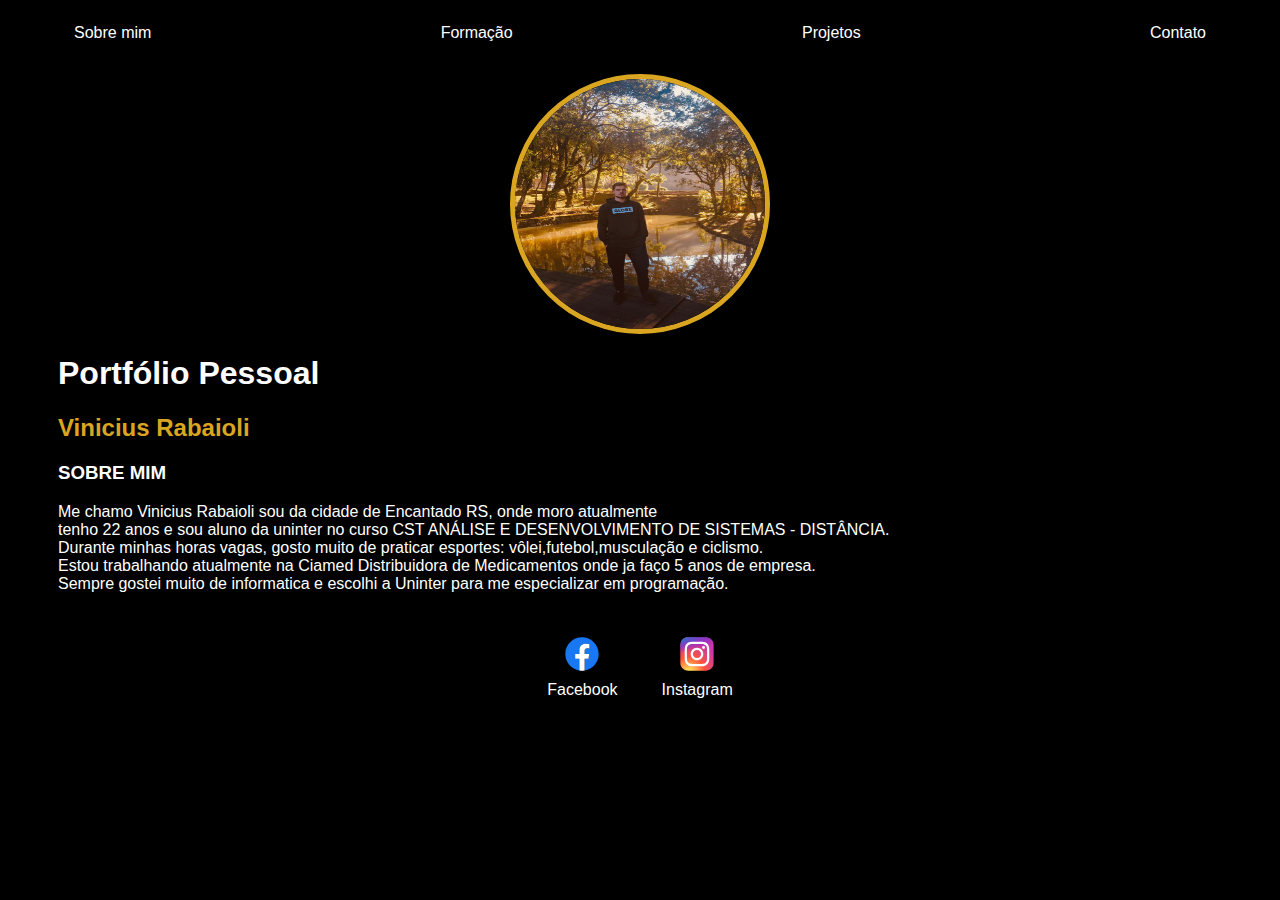
<file: index.html>
<html lang="en">
<head>
    <meta charset="UTF-8">
    <meta name="viewport" content="width=device-width, initial-scale=1.0">
    <title>Document</title>
    <link rel="stylesheet" href="index.css">
</head>
<body>
    <div class="container">
        <nav>
            <ul>
                <li>
                    <a href="index.html">Sobre mim</a>
                </li> <li>
                    <a href="Formação.html">Formação</a>
                </li> <li>
                    <a href="Projetos.html">Projetos</a>
                </li> <li>
                    <a href="Contatos.html">Contato</a>
                </li>
            </ul>
        </nav>
        <header>
            <div class="center">
                <img src="./img/fotoeu.jpeg"></img>
            </div>
            <h1>Portfólio Pessoal</h1>
                <h2>Vinicius Rabaioli</h2>
        </header>
        <main>
            <section>
                <h3>SOBRE MIM</h3>
                <p>
                   Me chamo Vinicius Rabaioli sou da cidade de Encantado RS, onde moro atualmente <BR> 
                   tenho 22 anos e sou aluno da uninter no curso CST ANÁLISE E DESENVOLVIMENTO DE SISTEMAS - DISTÂNCIA. <br>
                   Durante minhas horas vagas, gosto muito de praticar esportes: vôlei,futebol,musculação e ciclismo. <br>
                   Estou trabalhando atualmente na Ciamed Distribuidora de Medicamentos onde ja faço 5 anos de empresa. <br>
                   Sempre gostei muito de informatica e escolhi a Uninter para me especializar em programação. 
    
                </p>
            </section>
        </main>
        <footer>
            <a href="https://www.facebook.com/people/Vinicius-Rabaioli/pfbid03hQetQexnDr7mV55cBGCZRHZh1CX83eKimXQbZagpx2SEcyotTRRnGUdQmizUmtgl/?mibextid=2JQ9oc" target="_blank" rel="noopener noreferrer">
                <img src="./img/Facebook-f_Logo-Blue-Logo.wine.svg" alt="">
                <p>Facebook</p>
    
            </a> 
            <a href="https://www.instagram.com/vinicius_rabaioli/?igshid=NGVhN2U2NjQ0Yg%3D%3D&utm_source=qr" target="_blank" rel="noopener noreferrer">
                <img src="./img/Instagram-Logo.wine.svg" alt="">
                <p>Instagram</p>
                
            </a>
        </footer>
    </div>
   
</body>
</html>
</file>
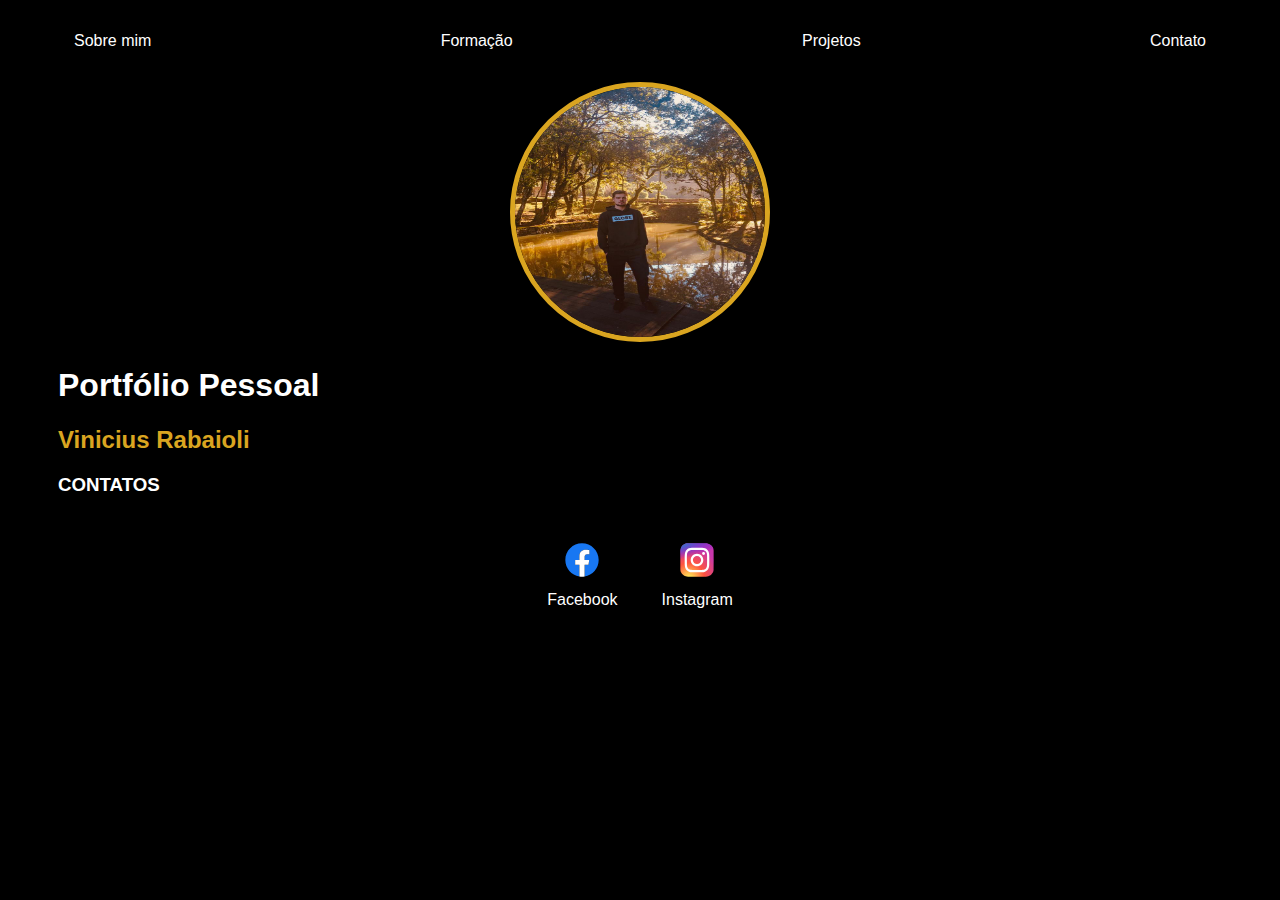
<file: Contatos.html>
<!DOCTYPE html>
<html lang="en">
<head>
    <meta charset="UTF-8">
    <meta name="viewport" content="width=device-width, initial-scale=1.0">
    <title>Document</title>
    <link rel="stylesheet" href="index.css">
</head>
<body>
    <div class="container">
        <nav>
            <ul>
                <li>
                    <a href="index.html">Sobre mim</a>
                </li> <li>
                    <a href="Formação.html">Formação</a>
                </li> <li>
                    <a href="Projetos.html">Projetos</a>
                </li> <li>
                    <a href="Contatos.html">Contato</a>
                </li>
            </ul>
        </nav>
        <header>
            <div class="center">
                <img src="./img/fotoeu.jpeg"></img>
            </div>
            <h1>Portfólio Pessoal</h1>
                <h2>Vinicius Rabaioli</h2>
        </header>
        <main>
            <section>
                <h3>CONTATOS</h3>
                <p>
                   
                </p>
            </section>
        </main>
        <footer>
            <a href="https://www.facebook.com/people/Vinicius-Rabaioli/pfbid03hQetQexnDr7mV55cBGCZRHZh1CX83eKimXQbZagpx2SEcyotTRRnGUdQmizUmtgl/?mibextid=2JQ9oc" target="_blank" rel="noopener noreferrer">
                <img src="./img/Facebook-f_Logo-Blue-Logo.wine.svg" alt="">
                <p>Facebook</p>
    
            </a> 
            <a href="https://www.instagram.com/vinicius_rabaioli/?igshid=NGVhN2U2NjQ0Yg%3D%3D&utm_source=qr" target="_blank" rel="noopener noreferrer">
                <img src="./img/Instagram-Logo.wine.svg" alt="">
                <p>Instagram</p>
                
            </a>
        </footer>
    </div>
   
</body>
</html>
</file>
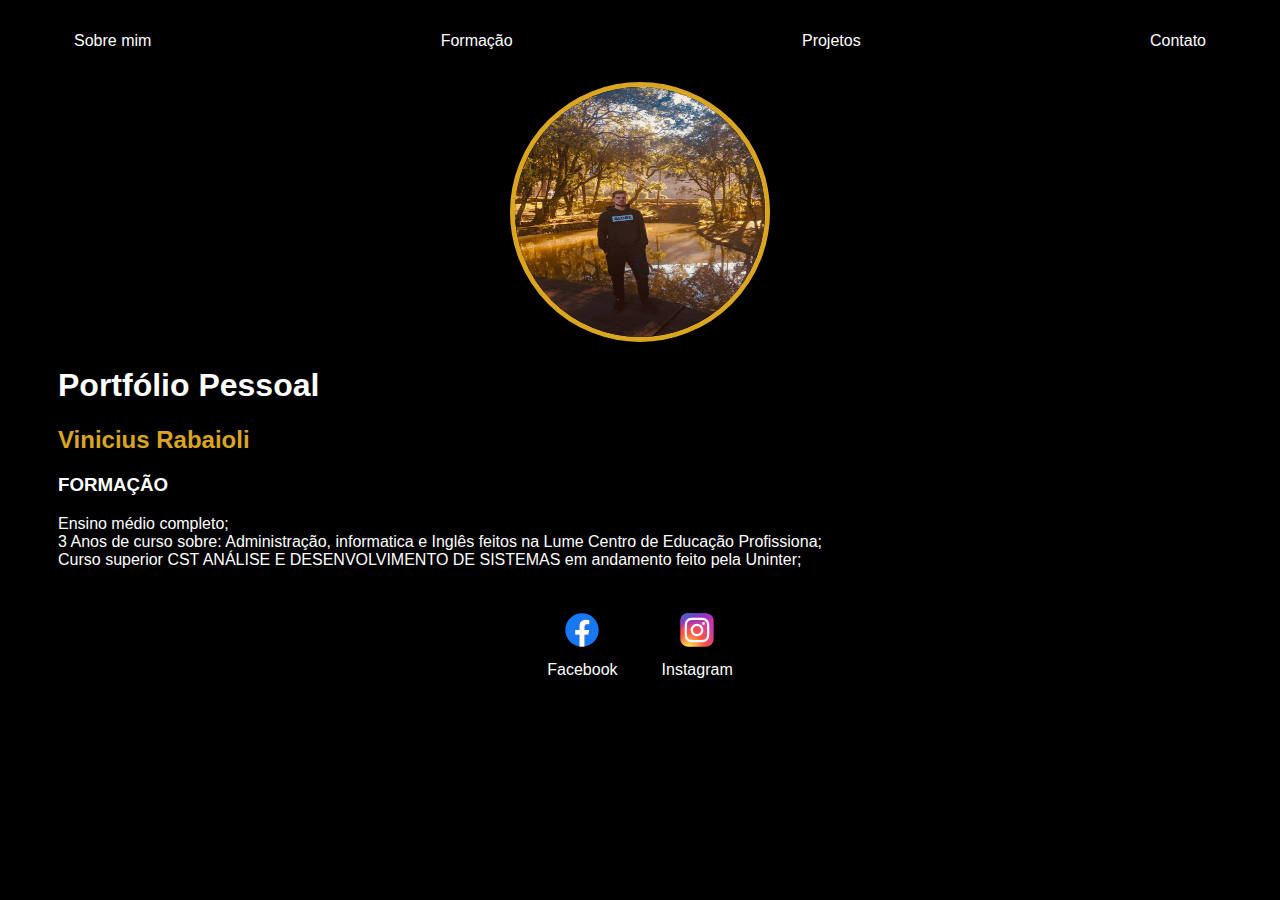
<file: Formação.html>
<!DOCTYPE html>
<html lang="en">
<head>
    <meta charset="UTF-8">
    <meta name="viewport" content="width=device-width, initial-scale=1.0">
    <title>Document</title>
    <link rel="stylesheet" href="index.css">
</head>
<body>
    <div class="container">
        <nav>
            <ul>
                <li>
                    <a href="index.html">Sobre mim</a>
                </li> <li>
                    <a href="Formação.html">Formação</a>
                </li> <li>
                    <a href="Projetos.html">Projetos</a>
                </li> <li>
                    <a href="Contatos.html">Contato</a>
                </li>
            </ul>
        </nav>
        <header>
            <div class="center">
                <img src="./img/fotoeu.jpeg"></img>
            </div>
            <h1>Portfólio Pessoal</h1>
                <h2>Vinicius Rabaioli</h2>
        </header>
        <main>
            <section>
                <h3>FORMAÇÃO</h3>
                <p>
                   Ensino médio completo;<br> 
                   3 Anos de curso sobre: Administração, informatica e Inglês feitos na Lume Centro de Educação Profissiona;<br> 
                   Curso superior CST ANÁLISE E DESENVOLVIMENTO DE SISTEMAS em andamento feito pela Uninter;<br>
    
                </p>
            </section>
        </main>
        <footer>
            <a href="https://www.facebook.com/people/Vinicius-Rabaioli/pfbid03hQetQexnDr7mV55cBGCZRHZh1CX83eKimXQbZagpx2SEcyotTRRnGUdQmizUmtgl/?mibextid=2JQ9oc" target="_blank" rel="noopener noreferrer">
                <img src="./img/Facebook-f_Logo-Blue-Logo.wine.svg" alt="">
                <p>Facebook</p>
    
            </a> 
            <a href="https://www.instagram.com/vinicius_rabaioli/?igshid=NGVhN2U2NjQ0Yg%3D%3D&utm_source=qr" target="_blank" rel="noopener noreferrer">
                <img src="./img/Instagram-Logo.wine.svg" alt="">
                <p>Instagram</p>
                
            </a>
        </footer>
    </div>
   
</body>
</html>
</file>
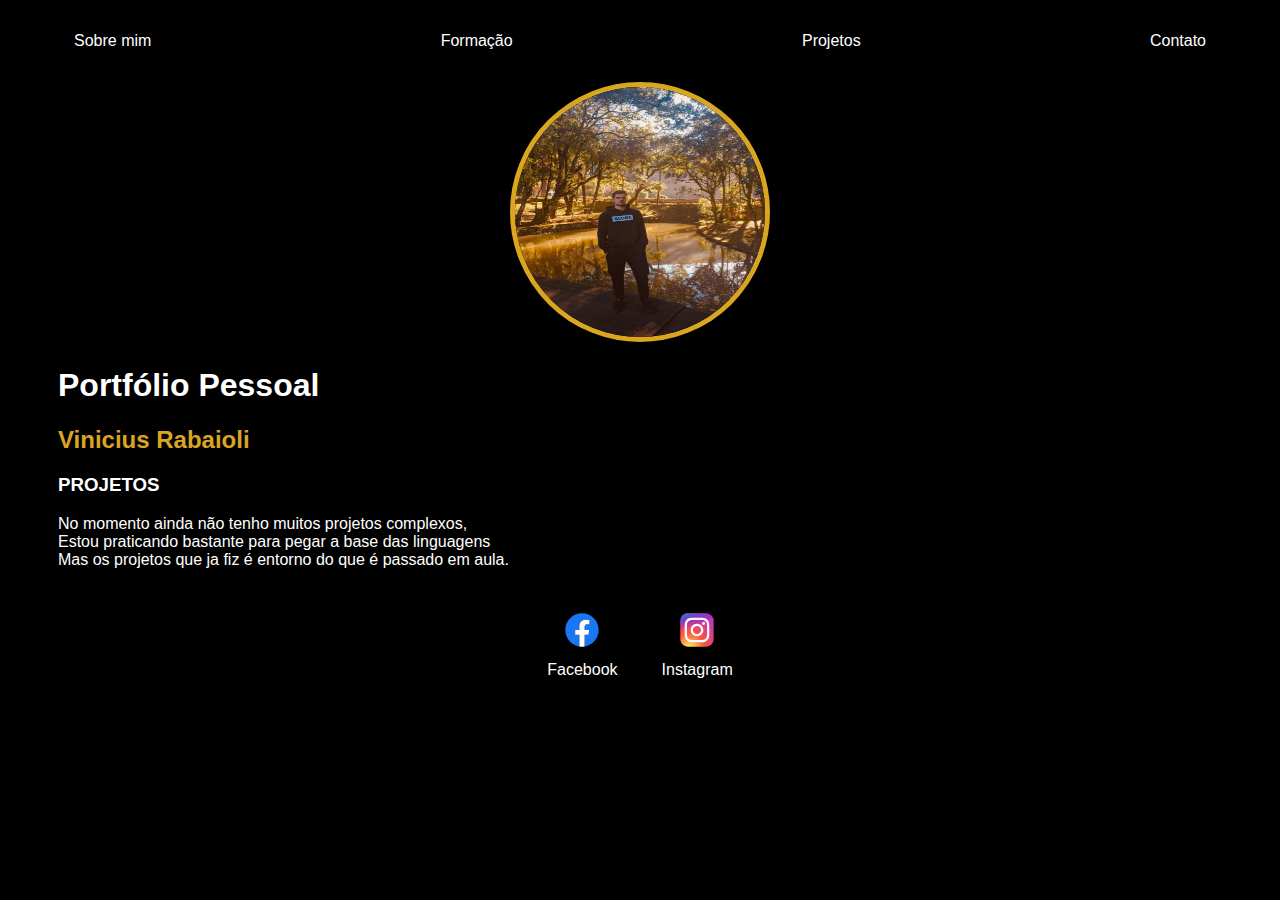
<file: Projetos.html>
<!DOCTYPE html>
<html lang="en">
<head>
    <meta charset="UTF-8">
    <meta name="viewport" content="width=device-width, initial-scale=1.0">
    <title>Document</title>
    <link rel="stylesheet" href="index.css">
</head>
<body>
    <div class="container">
        <nav>
            <ul>
                <li>
                    <a href="index.html">Sobre mim</a>
                </li> <li>
                    <a href="Formação.html">Formação</a>
                </li> <li>
                    <a href="Projetos.html">Projetos</a>
                </li> <li>
                    <a href="Contatos.html">Contato</a>
                </li>
            </ul>
        </nav>
        <header>
            <div class="center">
                <img src="./img/fotoeu.jpeg"></img>
            </div>
            <h1>Portfólio Pessoal</h1>
                <h2>Vinicius Rabaioli</h2>
        </header>
        <main>
            <section>
                <h3>PROJETOS</h3>
                <p>
                   No momento ainda não tenho muitos projetos complexos, <br>
                   Estou praticando bastante para pegar a base das linguagens <br>
                   Mas os projetos que ja fiz é entorno do que é passado em aula. <br>
                </p>
            </section>
        </main>
        <footer>
            <a href="https://www.facebook.com/people/Vinicius-Rabaioli/pfbid03hQetQexnDr7mV55cBGCZRHZh1CX83eKimXQbZagpx2SEcyotTRRnGUdQmizUmtgl/?mibextid=2JQ9oc" target="_blank" rel="noopener noreferrer">
                <img src="./img/Facebook-f_Logo-Blue-Logo.wine.svg" alt="">
                <p>Facebook</p>
    
            </a> 
            <a href="https://www.instagram.com/vinicius_rabaioli/?igshid=NGVhN2U2NjQ0Yg%3D%3D&utm_source=qr" target="_blank" rel="noopener noreferrer">
                <img src="./img/Instagram-Logo.wine.svg" alt="">
                <p>Instagram</p>
                
            </a>
        </footer>
    </div>
   
</body>
</html>
</file>
<file: index.css>
body{
    color: white;
    background-color: black;
    font-family: Arial, Helvetica, sans-serif;
}

ul{
    display: flex;
    justify-content:space-between;
    list-style-type: none;
    align-items:center;
    padding: 16px;
}

a{
    color: white;
    text-decoration: none;
}

header img {
    width: 250px;
    height: 250px;
    border-radius: 50%;
    border: 5px solid goldenrod;
}

.center{
   text-align: center; 
}

h2{
    color:goldenrod;
}

footer img {
    width: 50px;
    height: 50px;
}

footer{
    display: flex;
    justify-content: center;
}

footer a {
    margin: 20px;
    text-align: center;
}

footer p {
    margin: 2px;
}

.container {
    padding: 0px 50px;
}

nav a:hover {
    color: goldenrod;
}
</file>
